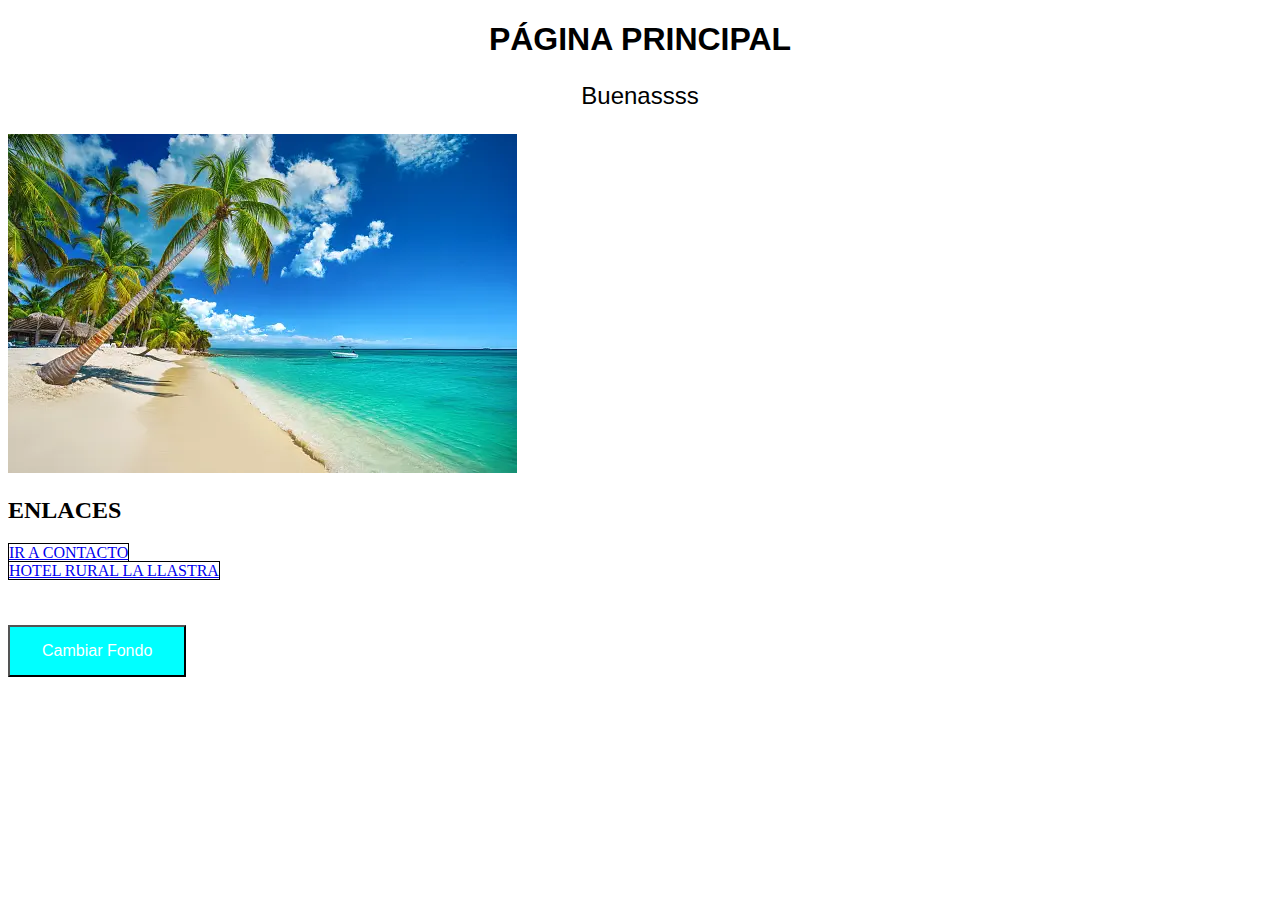
<file: index.html>
<!DOCTYPE html>
<html lang="es">
<head>
    <meta charset="UTF-8">
    <meta name="viewport" content="width=device-width, initial-scale=1.0">
    <title>Clase 1</title>
    <link rel="stylesheet" href="styles/styles.css" type="text/css">
    <link rel="icon" type="image/x-icon" href="/assets/Poké_Ball_icon.svg.png"/>
</head>
<body>
    
    <h1>Página Principal</h1>
        <p>Buenassss</p>
        <img src="./assets/istockphoto-1467255291-170667a.webp" alt="isla"/>
        <h2>Enlaces</h2>
        <a href="./contacto.html" alt="Contacto">IR A CONTACTO</a><br/>
        <a href="https://hotellallastra.app">HOTEL RURAL LA LLASTRA</a><br/>
        <button id="changeColorBtn" onclick="changeBackgroundColor()">Cambiar Fondo</button>
        <script src="./script/index.js"></script>
</body>
</html>
</file>
<file: styles/styles.css>
button{
    background-color: aqua;
    color: white;
    padding: 15px 32px;
    font-size: 16px;
    cursor: pointer;
    margin-top: 5vh;
}

.shadow{
    font-size: 77px; 
    text-shadow: 20px 15px 7px red;
}
h1{
    text-align: center;
    text-transform: uppercase;
    font-family: Impact, Haettenschweiler, 'Arial Narrow Bold', sans-serif;
}
p{
    text-align: center;
    font-size: x-large;
    font-family: 'Gill Sans', 'Gill Sans MT', Calibri, 'Trebuchet MS', sans-serif;
}
a{
    box-sizing: border-box;
    border: black 1px solid;
}
h2{
    text-transform: uppercase;
}
video{
    height: 300px;
}
</file>
